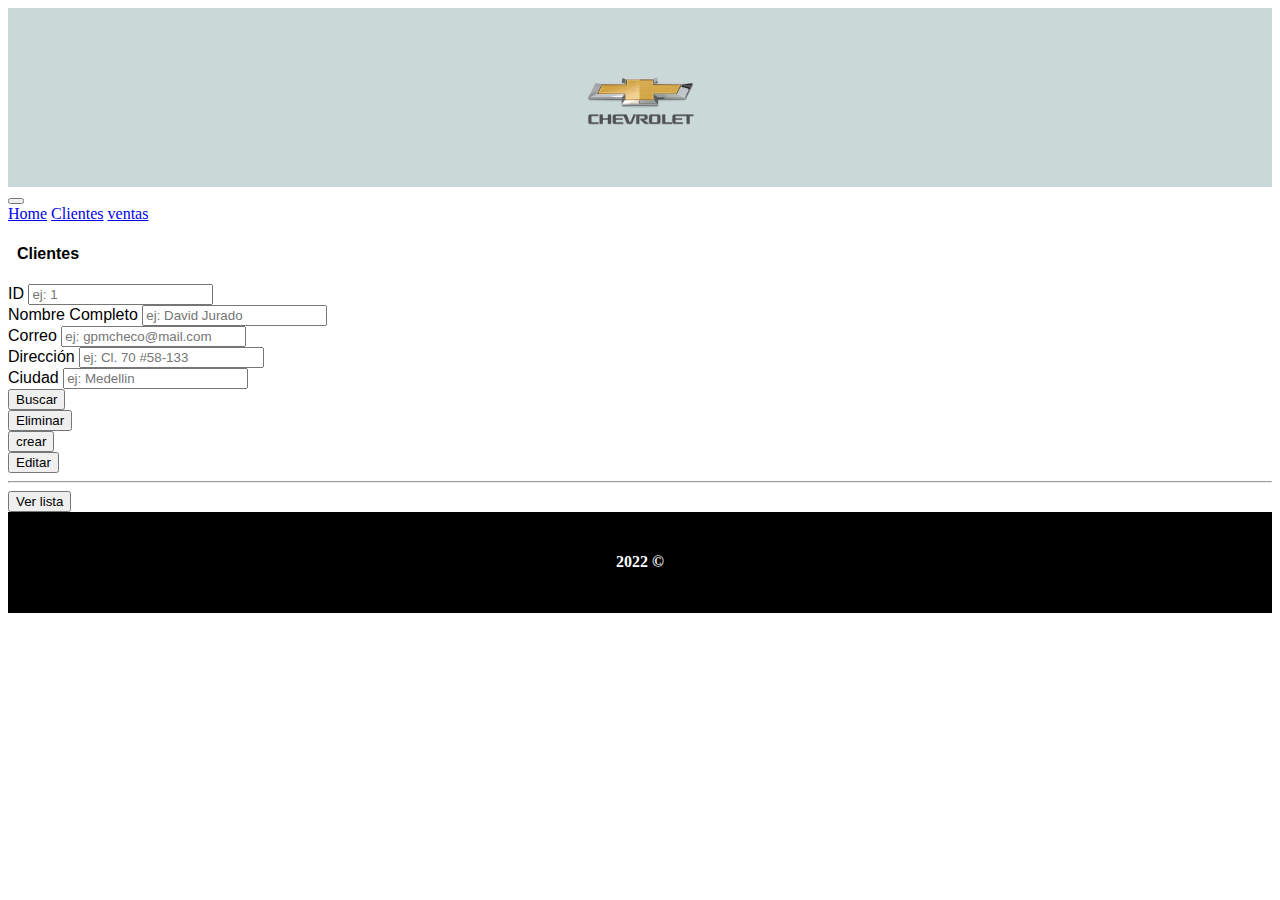
<file: clientes.html>
<!DOCTYPE html>
<html lang="en" dir="ltr">
  <head>
    <meta charset="utf-8">
    <!-- CSS only -->
    <link href="https://cdn.jsdelivr.net/npm/bootstrap@5.2.1/dist/css/bootstrap.min.css" rel="stylesheet" integrity="sha384-iYQeCzEYFbKjA/T2uDLTpkwGzCiq6soy8tYaI1GyVh/UjpbCx/TYkiZhlZB6+fzT" crossorigin="anonymous">
    <link rel="stylesheet" href="stles.css">
<!-- JavaScript Bundle with Popper -->
    <script src="main.js"></script>
    <script src="https://cdn.jsdelivr.net/npm/bootstrap@5.2.1/dist/js/bootstrap.bundle.min.js" integrity="sha384-u1OknCvxWvY5kfmNBILK2hRnQC3Pr17a+RTT6rIHI7NnikvbZlHgTPOOmMi466C8" crossorigin="anonymous"></script>
    <meta name="viewport" content="width=device-width, initial-scale=1.0">
    <link rel="stylesheet" href="stles.css"/>
    <title></title>
  </head>
  <body>

<header>
  <div id ="logo">
      <img src="./img/logo.png" id="qatar" >
  </div>
</header>

<nav class="navbar navbar-expand-lg bg-light">
  <div class="container-fluid">
    <button class="navbar-toggler" type="button" data-bs-toggle="collapse" data-bs-target="#navbarNavAltMarkup" aria-controls="navbarNavAltMarkup" aria-expanded="false" aria-label="Toggle navigation">
      <span class="navbar-toggler-icon"></span>
    </button>
    <div class="collapse navbar-collapse" id="navbarNavAltMarkup">
      <div class="navbar-nav">
        <a class="nav-link active" aria-current="page" href="index.html">Home</a>
        <a class="nav-link" href="clientes2.html">Clientes</a>
        <a class="nav-link" href="ventas2.html">ventas</a>
      </div>
    </div>
  </div>
</nav>
<section class="d-flex justify-content-center align-items-center">
  <div class="card shadow col-xs-12 col-sm-6 col-md-6 col-lg-4   p-4"> 
      <div class="mb-4 d-flex justify-content-start align-items-center">
        
          <h4>  <i class="bi bi-chat-left-quote"></i> &nbsp; Clientes</h4>
      </div>
      <div class="mb-1">
          <form id = "contacto" >
            <div class="mb-4"> 
              <div>
                  <label for="nombre"> <i class="bi bi-person-fill"></i> ID</label>
                  <input type="number" class="form-control" name="id" id="id" placeholder= "ej: 1" required>
                  <div class="id text-danger "></div>
              </div>
          </div>
              <div class="mb-4"> 
                  <div>
                      <label for="nombre"> <i class="bi bi-person-fill"></i> Nombre Completo</label>
                      <input type="text" class="form-control" name="nombre" id="nombre" placeholder= "ej: David Jurado" >
                      <div class="nombre text-danger "></div>
                  </div>
              </div>
              <div class="mb-4">
                  <label for="correo"><i class="bi bi-envelope-fill"></i> Correo</label>
                  <input type="email" class="form-control" name="correo" id="correo" placeholder= "ej: gpmcheco@mail.com">
                  <div class="correo text-danger"></div>
                  
              </div> 
              <div class="mb-4">
                <label for="direccion"><i class="bi bi-envelope-fill"></i> Dirección</label>
                <input type="text" class="form-control" name="direccion" id="direccion" placeholder= "ej: Cl. 70 #58-133" >
                <div class="direccion text-danger"></div>
                
              </div>  
              <div class="mb-4">
                <label for="ciudad"><i class="bi bi-envelope-fill"></i> Ciudad</label>
                <input type="text" class="form-control" name="ciudad" id="ciudad" placeholder= "ej: Medellin" >
                <div class="ciudad text-danger"></div>
                
              </div>  
            
              <div class="mb-2 ">
                <button type="button" id ="button" class="col-12 btn btn-primary " onclick="mostrarId()">
                    <span>Buscar </span><i id="icono" class="bi bi-cursor-fill "></i>
                </button>
            </div> 
            <div class="mb-2 ">
              <button type="button"  id ="button" class="col-12 btn btn-primary " onclick="eliminarId()">
                  <span>Eliminar </span><i id="icono" class="bi bi-cursor-fill "></i>
              </button>
          </div> 
          <div class="mb-2 ">
            <button type="button"  id ="button" class="col-12 btn btn-primary " onclick="crear()">
                <span>crear</span><i id="icono" class="bi bi-cursor-fill "></i>
            </button>
        </div> 
        <div class="mb-2 ">
          <button type="button"  id ="button" class="col-12 btn btn-primary " onclick="editarId()">
              <span>Editar</span><i id="icono" class="bi bi-cursor-fill "></i>
          </button>
      </div> 
                            
          </form>
      </div>
  </div>
</section>
<hr>
<button type="button" name="button" onclick="agregarCliente()"> Ver lista</button>
<div id = "lista">

</div>

<footer>
<h4> 2022 © </h4>
</footer>

  </body>
</html>
</file>
<file: stles.css>
header{

    padding: 50px;
    background-color: #CAD8D8;
    text-align: center;

}
#qatar{
  max-width: 10%;
  max-height: 10%;

}
#logo{
    background-color: #CAD8D8;
    text-align: center;
    margin-top: 10px;
}
.row{
    display: flex;
    flex-wrap: wrap;


}
section{
  font-family: arial;
  flex:70%;
  background-color: white;
  page-break-after: 20px;
}

section div{

  background-color: white;
}
footer{
    color: white;
    padding: 20px;
    text-align: center;
    background-color: black;
}
.contenedor-parrafos{
  display: flex;
  justify-content: space-between;
}
.contenedor-parrafos > p{
  margin: 50px;
  padding: 30px;
  text-align: justify;
  line-height: 30px;
}
img{

  max-width: 50%;
  max-height: 50%;

}
</file>
